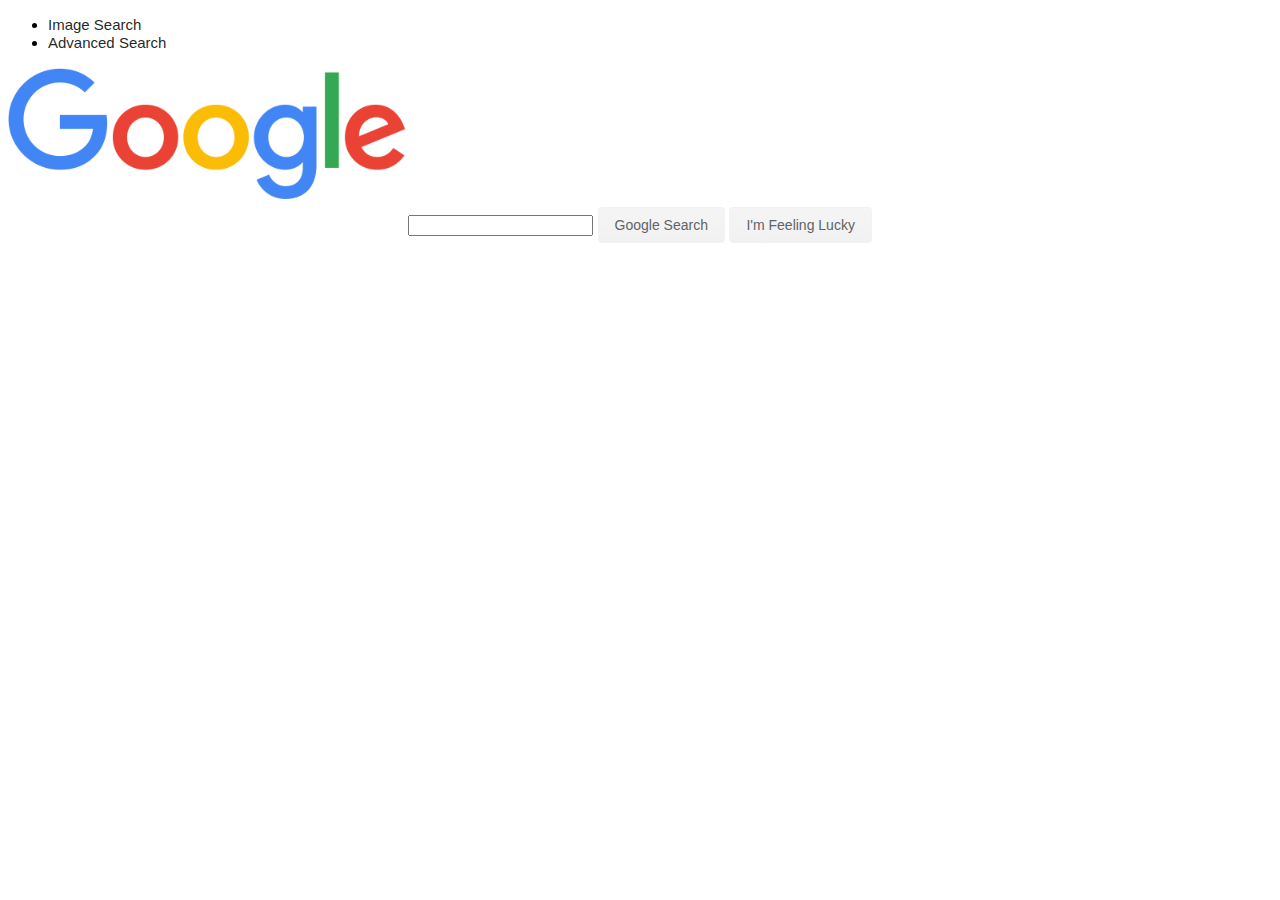
<file: index.html>
<!DOCTYPE html>
<html lang="eng">
<head>

	<title>Google</title>

	<meta charset="utf-8">
	


	<!-- CSS -->
	<link rel="stylesheet" href="https://cdn.jsdelivr.net/npm/bootstrap@4.5.3/dist/css/bootstrap.min.css" integrity="sha384-TX8t27EcRE3e/ihU7zmQxVncDAy5uIKz4rEkgIXeMed4M0jlfIDPvg6uqKI2xXr2" crossorigin="anonymous">

	<link rel="stylesheet" type="text/css" href="style.css">

	<!-- jQuery and JS bundle w/ Popper.js -->
	<script src="https://code.jquery.com/jquery-3.5.1.slim.min.js" integrity="sha384-DfXdz2htPH0lsSSs5nCTpuj/zy4C+OGpamoFVy38MVBnE+IbbVYUew+OrCXaRkfj" crossorigin="anonymous"></script>

	<script src="https://cdn.jsdelivr.net/npm/bootstrap@4.5.3/dist/js/bootstrap.bundle.min.js" integrity="sha384-ho+j7jyWK8fNQe+A12Hb8AhRq26LrZ/JpcUGGOn+Y7RsweNrtN/tE3MoK7ZeZDyx" crossorigin="anonymous"></script>

</head>

<body>


	<div class="container-fluid">

	 <ul class="nav justify-content-end mt-2 mb-5 pb-5">

	 	<li class="nav-item">
	 		<a class="nav-link" href="image.html">Image Search</a>	
	 	</li>


		<li class="nav-item">
			<a class="nav-link" href="advanced.html">Advanced Search</a>
		</li>
	</ul>


	<div class="text-center mt-5 pt-5">
		
		<img src="logo.png" class="img-fluid" alt="Responsive image" width="400px">

	</div>


		<div class="form-group">


		    <form action="https://google.com/search" class="center">

			<input type="text" name="q" class="form-control mb-5 mt-3 col-md-4 offset-md-4 rounded-pill" >


			<input type="submit" class="submitbtn mr-1 srchbtn" value="Google Search">

			<input type="submit" name="btnI" value="I'm Feeling Lucky" class="submitbtn ml-1 srchbtn">
		

			</form>

		</div>

    </div>

</body>
</html>
</file>
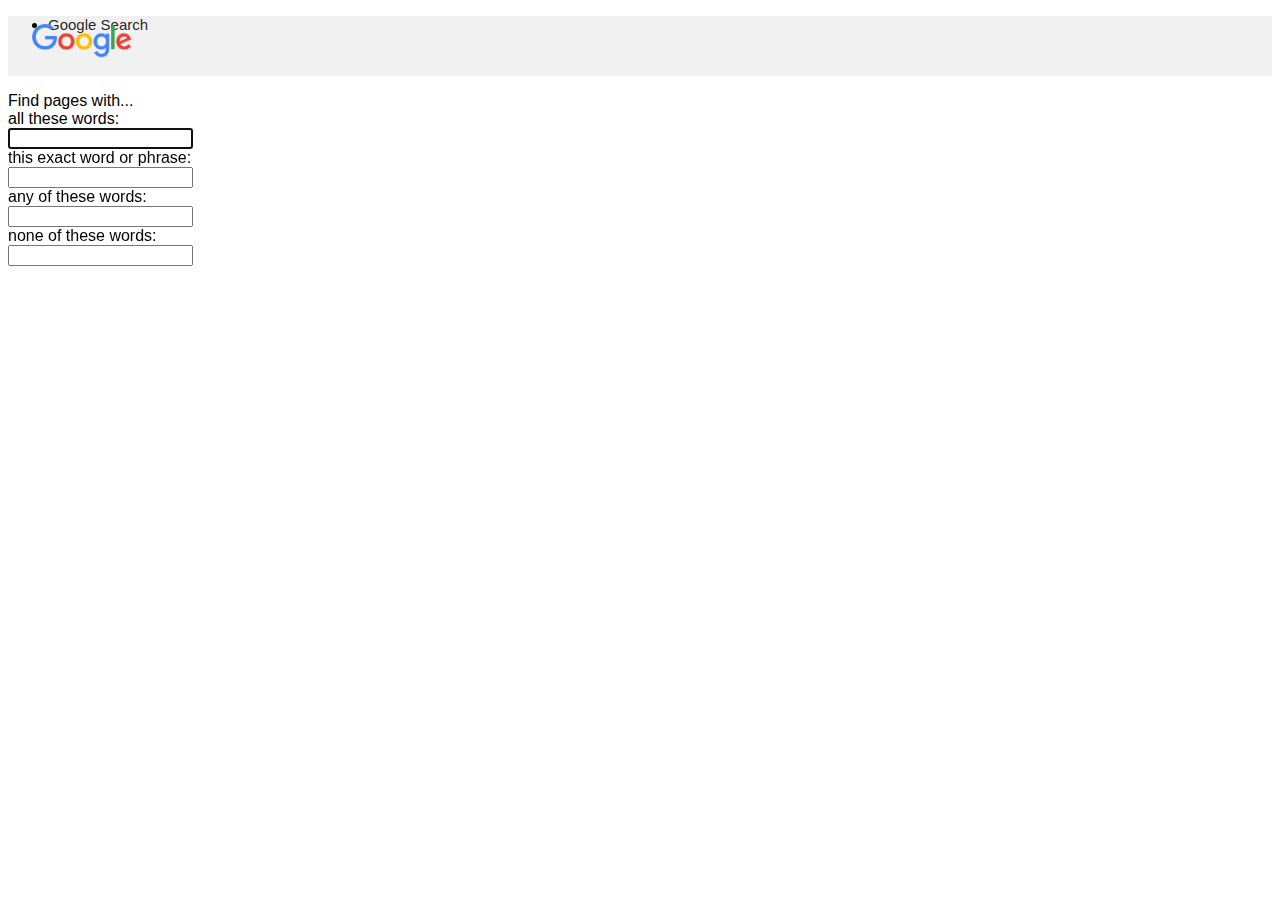
<file: advanced.html>
<!DOCTYPE html>
<html lang="eng">
<head>

	<title>Google</title>

	<meta charset="utf-8">
	


	<!-- CSS -->
	<link rel="stylesheet" href="https://cdn.jsdelivr.net/npm/bootstrap@4.5.3/dist/css/bootstrap.min.css" integrity="sha384-TX8t27EcRE3e/ihU7zmQxVncDAy5uIKz4rEkgIXeMed4M0jlfIDPvg6uqKI2xXr2" crossorigin="anonymous">

	<link rel="stylesheet" type="text/css" href="style.css">

	<!-- jQuery and JS bundle w/ Popper.js -->
	<script src="https://code.jquery.com/jquery-3.5.1.slim.min.js" integrity="sha384-DfXdz2htPH0lsSSs5nCTpuj/zy4C+OGpamoFVy38MVBnE+IbbVYUew+OrCXaRkfj" crossorigin="anonymous"></script>

	<script src="https://cdn.jsdelivr.net/npm/bootstrap@4.5.3/dist/js/bootstrap.bundle.min.js" integrity="sha384-ho+j7jyWK8fNQe+A12Hb8AhRq26LrZ/JpcUGGOn+Y7RsweNrtN/tE3MoK7ZeZDyx" crossorigin="anonymous"></script>

</head>

<body>


	<div class="container-fluid">

	 <ul class="nav justify-content-end mt-2 mb-5 pb-5" id="bg">


		<li class="nav-item ml-3 mt-2">
			<a class="nav-link" href="index.html">Google Search</a>
		</li>
	
	</ul>

	<img src="logo.png" class="img-fluid" alt="Responsive image" width="100px" id="imgadv"> 


		<form action="https://google.com/search" method="GET" name="f">	

		<label>Find pages with...</label>


		<div class="form-group row">


			<label class="col-sm-2 col-form label">all these words:</label>
				
				<div class="col-sm-5">
					<input class="form-control form-control-sm" autofocus="autofocus" name="as_q" type="text">
				</div>

		</div>

		<div class="form-group row">

			<label class="col-sm-2 col-form label">this exact word or phrase:</label>
				
				<div class="col-sm-5">
					<input class="form-control form-control-sm" autofocus="autofocus" name="as_epq" type="text">
				</div>
		</div>

		<div class="form-group row">

			<label class="col-sm-2 col-form label">any of these words:</label>
				
				<div class="col-sm-5">
					<input class="form-control form-control-sm" autofocus="autofocus" name="as_oq" type="text">
				</div>
		</div>



		<div class="form-group row">

			<label class="col-sm-2 col-form label">none of these words:</label>
				
				<div class="col-sm-5">
					<input class="form-control form-control-sm" autofocus="autofocus" name="as_eq" type="text">
				</div>

				<button type="submit" id="button" class="btn btn-primary" data-toggle="button" name="q" value="">Advanced Search</button>

		</div>
	
			</form>

		</div>

 

</body>
</html>
</file>
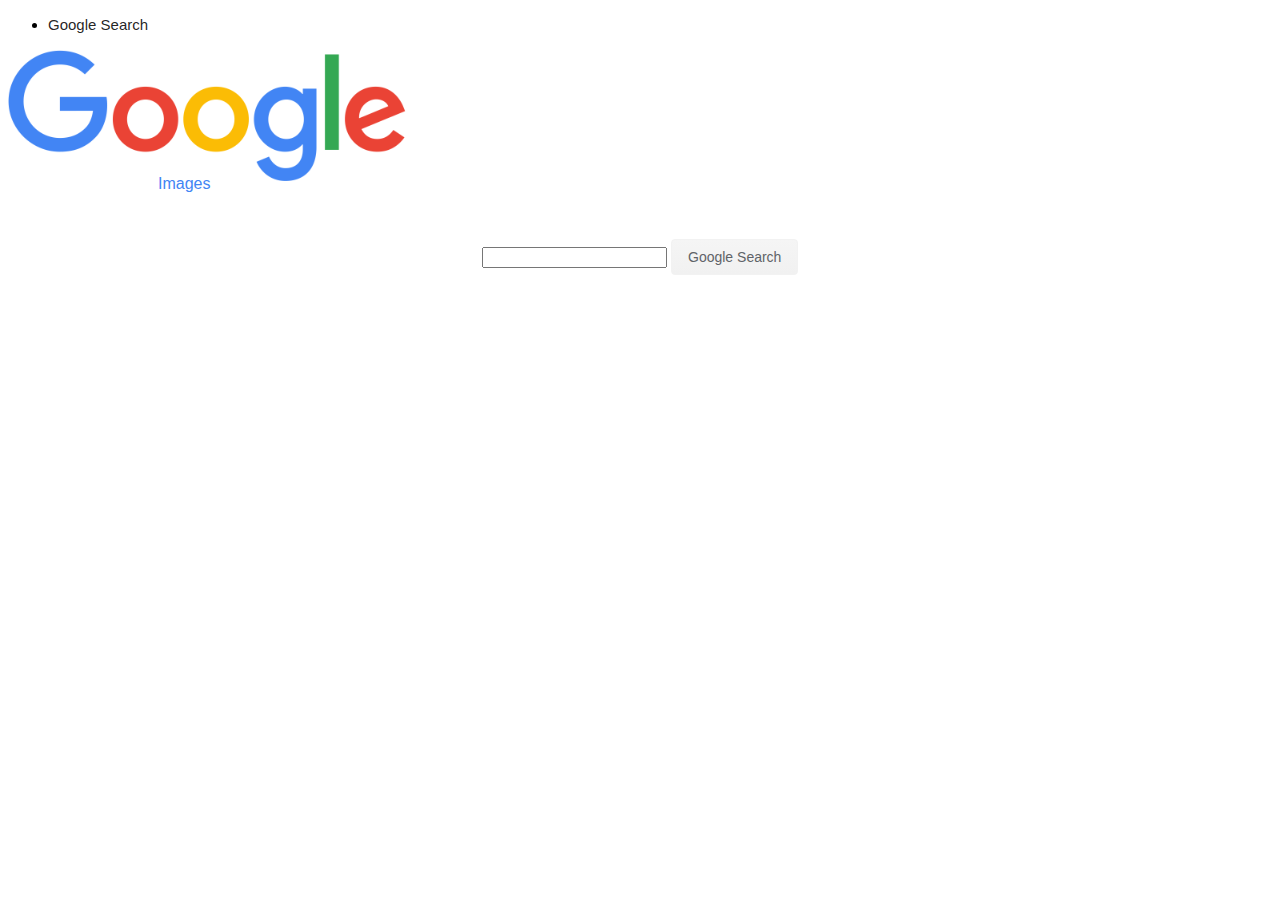
<file: image.html>
<!DOCTYPE html>
<html lang="eng">
<head>

	<title>Google</title>

	<meta charset="utf-8">
	


	<!-- CSS -->
	<link rel="stylesheet" href="https://cdn.jsdelivr.net/npm/bootstrap@4.5.3/dist/css/bootstrap.min.css" integrity="sha384-TX8t27EcRE3e/ihU7zmQxVncDAy5uIKz4rEkgIXeMed4M0jlfIDPvg6uqKI2xXr2" crossorigin="anonymous">

	<link rel="stylesheet" type="text/css" href="style.css">

	<!-- jQuery and JS bundle w/ Popper.js -->
	<script src="https://code.jquery.com/jquery-3.5.1.slim.min.js" integrity="sha384-DfXdz2htPH0lsSSs5nCTpuj/zy4C+OGpamoFVy38MVBnE+IbbVYUew+OrCXaRkfj" crossorigin="anonymous"></script>

	<script src="https://cdn.jsdelivr.net/npm/bootstrap@4.5.3/dist/js/bootstrap.bundle.min.js" integrity="sha384-ho+j7jyWK8fNQe+A12Hb8AhRq26LrZ/JpcUGGOn+Y7RsweNrtN/tE3MoK7ZeZDyx" crossorigin="anonymous"></script>

</head>

<body>


	<div class="container-fluid">

	 <ul class="nav justify-content-end mt-2 mb-5 pb-5">

		<li class="nav-item ml-3">
		
			<a class="nav-link" href="index.html">Google Search</a>
		</li>
	</ul>


	<div class="text-center mt-5 pt-5">
		
		<img src="logo.png" class="" width="400px">

		<p id="img">Images</p>

	</div>


		<div class="form-group">

		    <form action="https://google.com/search" class="center">	

			<input type="text" name="q" class="form-control mb-5 mt-3 col-md-4 offset-md-4 rounded-pill" >

			<input type="hidden" name="tbm" value="isch">

			<input type="submit" name="q" value="Google Search" class="submitbtn srchbtn">
		

			</form>

		</div>

    </div>

</body>
</html>
</file>
<file: style.css>
a.nav-link {
	color: rgba(0, 0, 0, 0.87);
	font-size: 15px;
	text-decoration: none;
}

a.nav-link:hover {
	text-decoration: underline;
	color: rgba(0, 0, 0, 0.5);
}

a:hover {
	
	color: rgba(0, 0, 0, 1);
}

body { font-family: arial, sans-serif; }

.center { text-align: center }

.srchbtn {

    background-image: -webkit-linear-gradient(top,#f5f5f5,#f1f1f1);
    background-color: #f2f2f2;
    border: 1px solid #f2f2f2;
    border-radius: 4px;
    color: #5F6368;
    font-family: arial,sans-serif;
    font-size: 14px;
    padding: 0 16px;
    line-height: 27px;
    height: 36px;
    min-width: 54px;
    text-align: center;
    cursor: pointer;
    user-select: none;

  }

  .srchbtn:hover {
  	color: black;
  	border: 1px solid black;
  }


#img {
	position:relative;
	top:-30px;
	bottom: 0px;
	left: 150px;
	right: 0;
	color: #4285f4;
	z-index: 10; 

}

#imgadv {
	position: absolute;
	top:1.5em;
	left:2em;
}

#button {
	position:relative;
	top:50px;
	left: -168px;
	z-index: 11;
		}

#bg {
	background: #f1f1f1;
	height: 60px;
}
</file>
